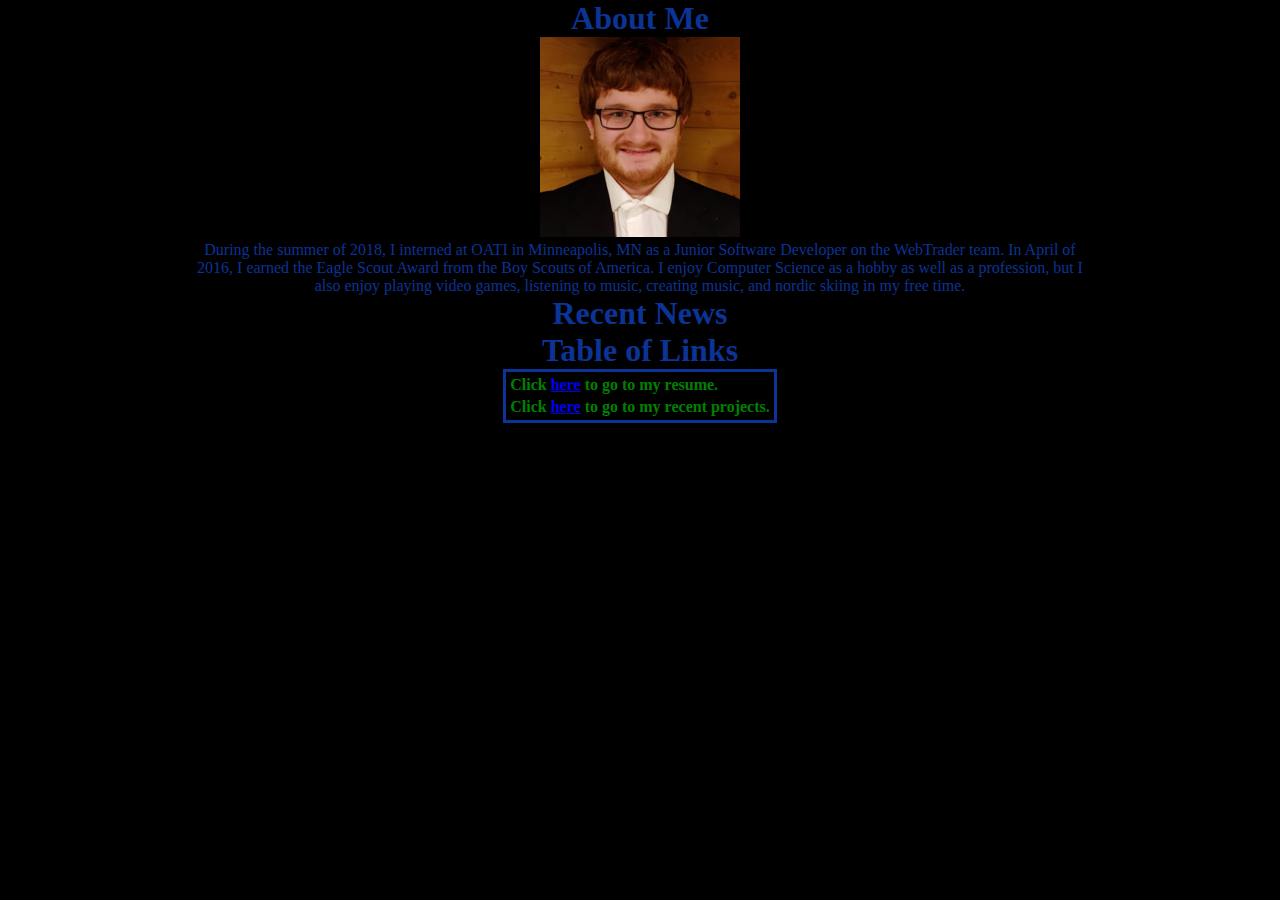
<file: index.html>
<!DOCTYPE html>

<html>

	<head>
		<link rel = "stylesheet" href = "style.css"/>
		<title>
			Mike Hawkins Personal Website
		</title>
	</head>
	<body>
		<h1 id = "centernormal">About Me</h1>

		<!--
		<p>Here's some <span class = "blue">white </span>text</p>
		-->

		<p id = "p1" I am currently a Senior at the University of St. Thomas in St. Paul, MN, graduating this May with a BS in Computer Science.</p>
		<img src="mike.jpg" alt="Picture of a leprauchaun" height="auto" width="auto" />
		<p id = "p2">During the summer of 2018, I interned at OATI in Minneapolis, MN as a Junior Software Developer on the WebTrader team. In April of 2016, I earned the Eagle Scout Award from the Boy Scouts of America. I enjoy Computer Science as a hobby as well as a profession, but I also enjoy playing video games, listening to music, creating music, and nordic skiing in my free time.</p>
		<h2 id = "centernormal">Recent News</h2>

		<div id="skills"></div>

		<script>
		var xmlhttp = new XMLHttpRequest();
		var url = "https://raw.githubusercontent.com/hawk5963/hawk5963.github.io/master/skills.json";
		xmlhttp.onreadystatechange = function() {
		    if (this.readyState == 4 && this.status == 200) {
		        var arr = JSON.stringify(this.responseText);
		        myFunction(arr);
		    }
		};
		xmlhttp.open("GET", url, true);
		xmlhttp.send();
		function myFunction(arr) {
			var out = "";
			var i;
			for(i = 0; i < arr.length; i++) {
				out += arr[i]
			}
			//this will chop up the long string to make it into multiple words.
			var fixme = "";
			var addme = "";
			var l = [];
			//get each item, so run 5 times.
			for(i = 0; i < 5; i++)
			{
				out = out.substring(out.indexOf("~")+1);
				addme = out.substring(0,out.indexOf("~"));
				out = out.substring(out.indexOf("~")+1);
				l.push(addme);
				fixme = fixme + addme + '\n';
			}
			out = fixme;
			document.getElementById("skills").innerHTML = out;
		}
		</script>
		<h2 id = "centertable">Table of Links</h2>
		<table id = "sfont">

			<tr>
				<td>Click <a href="resume.html">here</a> to go to my resume.</td>
			</tr>
			<tr>
				<td>Click <a href="projects.html">here</a> to go to my recent projects.</td>
			</tr>

		</table>

	</body>

</html>
</file>
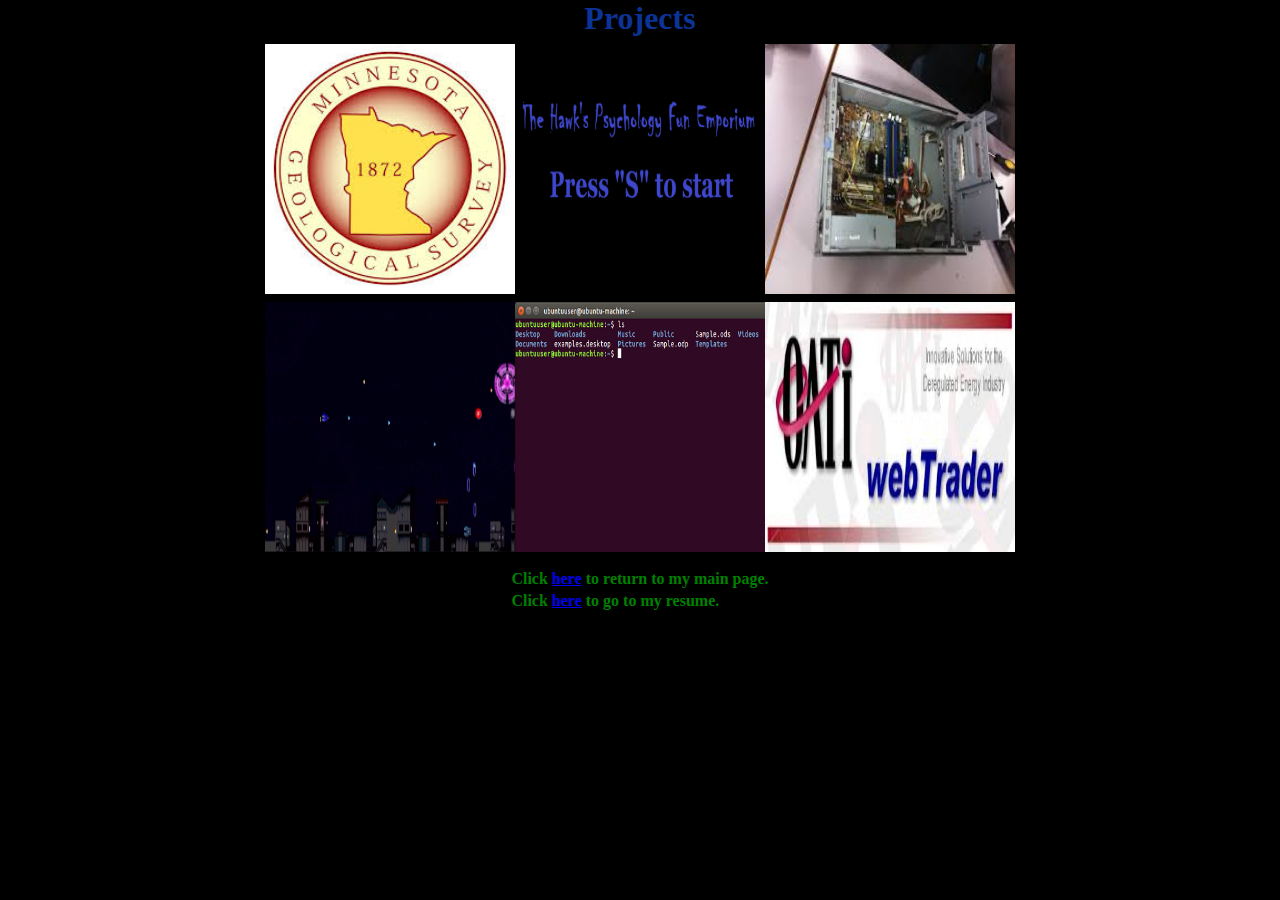
<file: projects.html>
<!DOCTYPE html>

<html>

	<head>
		<link rel = "stylesheet" href = "style.css"/>
		<title>
			Mike Hawkins Projects
		</title>
	</head>
	<body>
		<h1 id = "centernormal">Projects</h1>
		<table id = "blackfont">
			<tr>
				<td><image id = "modable" src="mgs.jpg" alt = "Minnesota Geological Survey (Senior Capstone Project)" width = "250", height = "250"><image id = "modable" src="hs.png" alt = "A Psychology Trivia game I created in high school" width = "250", height = "250"><image id = "modable" src="ep.jpg" alt = "My Eagle Scout project involved repairing computers for a non-profit." width = "250", height = "250"></td>
			</tr>
			<tr>
				<td><image id = "modable" src="lz.png" alt = "A space shooter game I created during high school" width = "250", height = "250"><image id = "modable" src="osshell.png" alt = "An OSShell project from my Operating Systems class" width = "250", height = "250"><image id = "modable" src="oati.jpg" alt = "OATI WebTrader, a software that I worked on during my internship." width = "250", height = "250"></td>
			</tr>

		</table>
		<table id = "blackfont">
			<tr>
				<td>Click <a href="index.html">here</a> to return to my main page.</td>
			</tr>
			<tr>
				<td>Click <a href="resume.html">here</a> to go to my resume.</td>
			</tr>

		</table>

		<!--This is as close to a lightbox as this is going to get-->

		<div id="modal_obj" class="modal">

		  <!--spanning should get close to the desired effect-->
		  <span class="close">&times;</span>

		  <img class="modal-content" id="i1">

		  <div id="description"></div>
		</div>

		<script>
			var modal = document.getElementById('modal_obj');

			var image = document.getElementById('modable');

			var modalImage = document.getElementById("i1");

			var descText = document.getElementById("description");

			image.onclick = function(){
				
				modal.style.display = "block";
				
				//use the same src as the image
				modalImage.src = this.src;

				//it'll be easier just to use the alternate text as the description
				descText.innerHTML = this.alt;
			}

			//close the modal
			var span = document.getElementsByClassName("close")[0];

			//make the modal go away
			span.onclick = function() {
			  modal.style.display = "none";
			}
		</script>
	</body>
</html>
</file>
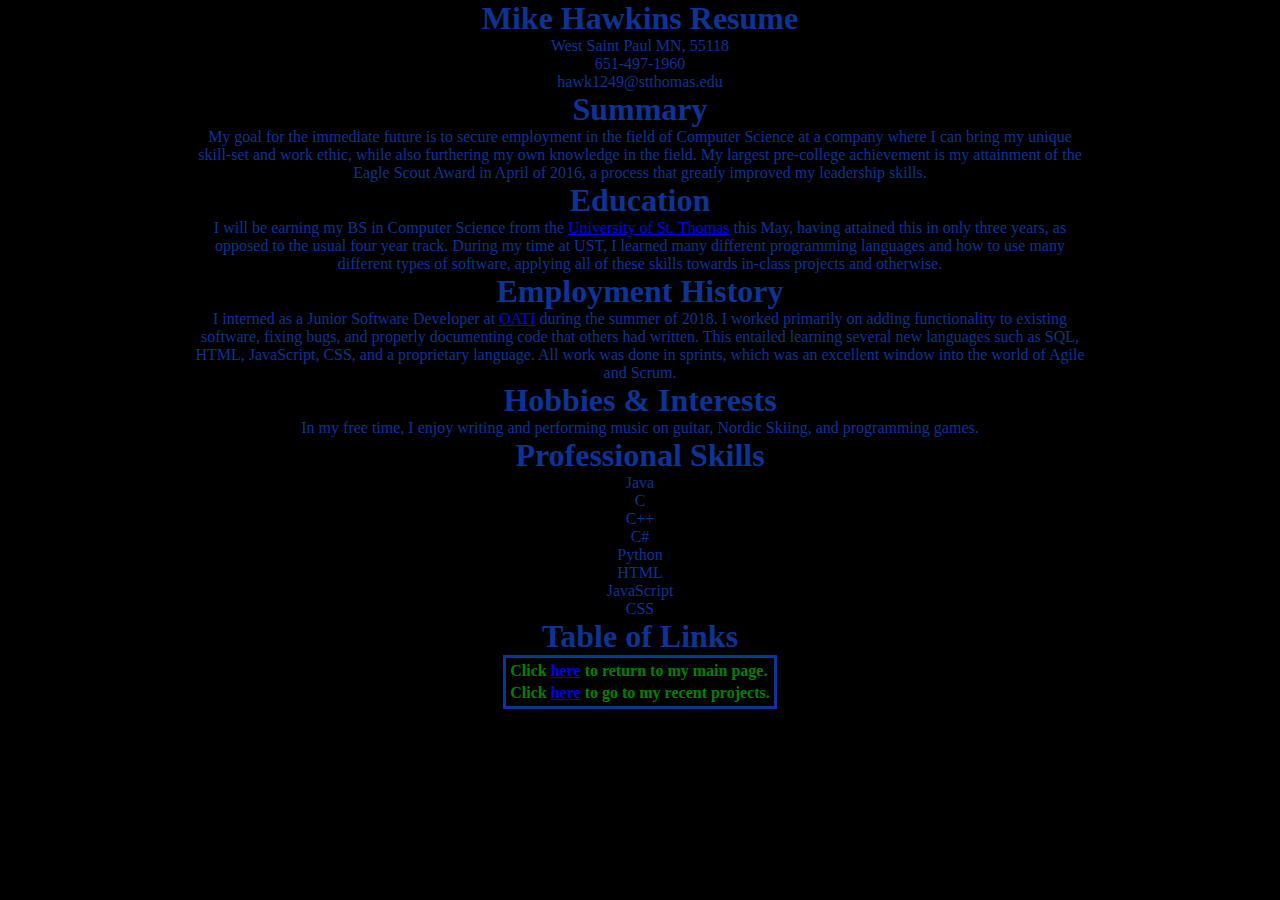
<file: resume.html>
<!DOCTYPE html>

<html>

	<head>
		<link rel = "stylesheet" href = "style.css"/>
		<title>
			Mike Hawkins Resume
		</title>
	</head>
	<body>
			<h1 id = "centernormal">Mike Hawkins Resume</h1>
			<p id = "p1"  1312 Ohio Street <br> West Saint Paul MN, 55118 <br> 651-497-1960 <br> hawk1249@stthomas.edu</p>
			<h2 id = "centernormal">Summary</h2>
			<p id = "p1"> My goal for the immediate future is to secure employment in the field of Computer Science at a company where I can bring my unique skill-set and work ethic, while also furthering my own knowledge in the field. My largest pre-college achievement is my attainment of the Eagle Scout Award in April of 2016, a process that greatly improved my leadership skills. </p>
			<h2 id = "centernormal">Education</h2>
			<p id = "p1"> I will be earning my BS in Computer Science from the <a href = "https://www.stthomas.edu/">University of St. Thomas</a> this May, having attained this in only three years, as opposed to the usual four year track. During my time at UST, I learned many different programming languages and how to use many different types of software, applying all of these skills towards in-class projects and otherwise.</p>
			<h2 id = "centernormal">Employment History</h2>
			<p id = "p1"> I interned as a Junior Software Developer at <a href = "https://www.oati.com/">OATI</a> during the summer of 2018. I worked primarily on adding functionality to existing software, fixing bugs, and properly documenting code that others had written.  This entailed learning several new languages such as SQL, HTML, JavaScript, CSS, and a proprietary language.  All work was done in sprints, which was an excellent window into the world of Agile and Scrum. </p>
			<h2 id = "centernormal">Hobbies & Interests</h2>
			<p id = "p1">In my free time, I enjoy writing and performing music on guitar, Nordic Skiing, and programming games.</p>
			<h2 id = "centernormal">Professional Skills</h2>
			<p id = "p1">Java <br> C <br> C++ <br> C# <br> Python <br> HTML <br> JavaScript <br> CSS </p1>
			<h2 id = "centertable">Table of Links</h2>
			<table id = "sfont">

				<tr>
					<td>Click <a href="index.html">here</a> to return to my main page.</td>
				</tr>
				<tr>
					<td>Click <a href="projects.html">here</a> to  go to my recent projects.</td>
				</tr>

			</table>
	</body>
</html>
</file>
<file: style.css>
*{
	margin: 0 auto;
}
.blue {
	font-weight: bold;
	color: rgb(255,255,255);
}
.floatleft{
	float: left;
	width: 200px;
	background: green;
}
.rel{
	position: relative;
	left: 80px;
	top: 20px
	height: 100px;
	background-color: green;
}
.abs{
	position: absolute;
	left: 80px;
	top: 20px
	height: 100px;
	background-color: green;
}
.trail {
    position: absolute;
    height: 10px; width: 10px;
    border-radius: 6px;
    background: rgb(10,198,205);
  }
#test {
	font-family: "Times New Roman", serif;
	font-weight: bold;
	color: rgb(255,0,10);
}
#sfont {
	font-family: "Times New Roman", serif;
	font-weight: bold;
	color: green;
	/*top, right, bottom, left*/
	padding: 1px 1px;
	/*pushes the picture (border and all)*/
	/*this makes the box*/
	border-top: 3px solid #0c3396; 
	border-right: 3px solid #0c3396; 
	border-bottom: 3px solid #0c3396; 
	border-left: 3px solid #0c3396; 
}
#blackfont {
	font-family: "Times New Roman", serif;
	font-weight: bold;
	color: green;
	/*top, right, bottom, left*/
	padding: 1px 1px;
	/*pushes the picture (border and all)*/
	/*this makes the box*/
	border-top: 3px solid #000000; 
	border-right: 3px solid #000000; 
	border-bottom: 3px solid #000000; 
	border-left: 3px solid #000000; 
}
#sidebar{
	width: 30%;
	min-width: 200px
}
#centertable{
	font-family: "Times New Roman", serif;
	font-weight: bold;
	color: #0c3396;
	text-align: center;
}
#centernormal{
	font-family: "Times New Roman", serif;
	font-weight: bold;
	color: #0c3396;
	text-align: center;
}
#paddedbox{
	/*top, right, bottom, left*/
	padding: 1px 1px;
	/*pushes the picture (border and all)*/
	margin-left: 250px;
	/*this makes the box*/
	border-top: 3px solid #0c3396; 
	border-right: 3px solid #0c3396; 
	border-bottom: 3px solid #0c3396; 
	border-left: 3px solid #0c3396; 
}
#borderbox{
	border: 1px dotted #000000; 
	border-top: 3px solid #0c3396; 
	border-right: 3px solid #0c3396; 
	border-bottom: 3px solid #0c3396; 
	border-left: 3px solid #0c3396; 
	
}
body{
	color: #0c3396;
	background-color:#000000;
	width: 900px;
}
html{
	font-size: 100.0%; /*default size is 16 px */
}
h1,h2{
	font-family: "Times New Roman", serif;
	font-size: 2rem; /* 2x the HTML size */
	font-weight: bold;
}

p{
	font: 1rem Times New Roman, serif;
	text-align: center;
	word-wrap: break-word;
}


/*
This is for targeting links within paragraphs, hence the "a" following the "p".

p a {
	color: rgb(245,70,200);
}

*/

/* this makes it so if we hover over the link it turns red and italic.*/
a:hover{
	font-style: italic;
	color:#FF1B1B;
}

//from here on, these are all styles to get the modal (a worse version of a lightbox) working
.myImage {
  border-radius: 2px;
  cursor: pointer;
  transition: 0.2s;
}

#myImage:hover {opacity: 0.9;}

.modal {
  display: none;
  position: fixed; //no reason to move
  z-index: 1; //make sure this actually ends up on top of the page
  padding-top: 100px; 
  left: 5px;
  top: 5px;
  width: 100%;
  height: 100%;
  background-color: #000000;
}

.modal-content {
  margin: auto;
  display: block;
  width: 80%;
  max-width: 700px;
}

.close {
  position: absolute;
  top: 5px;
  right: 50px;
  color: #0c3396;
  font-size: 80px;
  transition: 0.2s;
}

.caption {
  margin: auto;
  display: block;
  width: 80%;
  max-width: 700px;
  text-align: center;
  color: #0c3396;
  padding: 10px 0;
  height: 20px;
}

.close:hover,
.close:focus {
  color: #0c3396;
  cursor: pointer;
}
</file>
